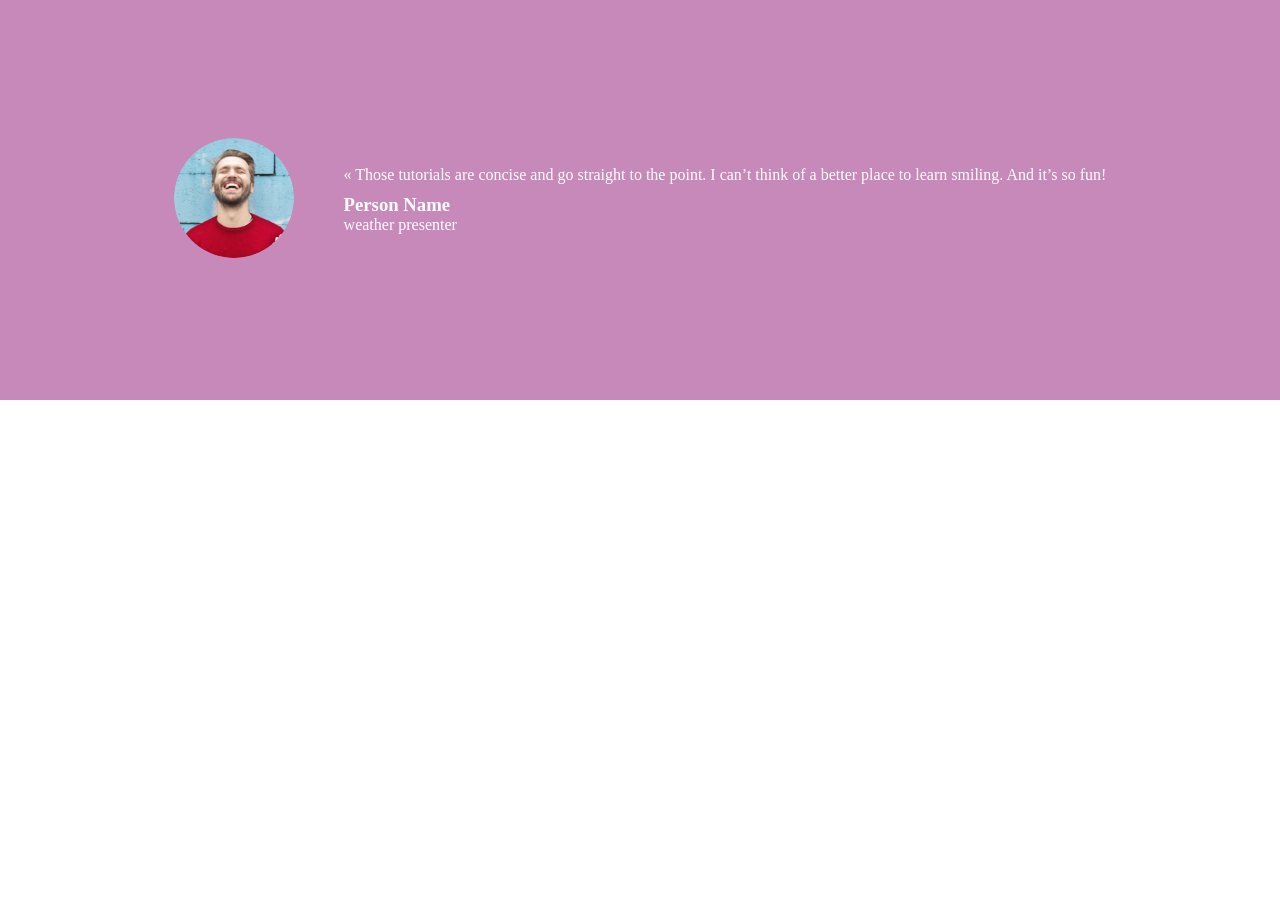
<file: MM/css_advanced/page (2)/index.html>
<!DOCTYPE html>
<html lang="en">

<head>
    <meta charset="UTF-8">
    <meta name="viewport" content="width=device-width, initial-scale=1.0">
    <!-- <script src="https://kit.fontawesome.com/4a2b055604.js" crossorigin="anonymous"></script> -->
    <link rel="stylesheet" href="styles.css">
    <title>Document</title>
</head>

<body>
    <main class="main-class">
        <section>
            <div>
                <img src="/public/5.png" alt="image">
            </div>
            <div>
                <blockquote>« Those tutorials are concise and go straight to the point. I can’t think of a better place
                    to learn smiling. And it’s so fun!</blockquote>
                <h3>Person Name</h3>
                <p>weather presenter</p>
            </div>
        </section>
    </main>
</body>

</html>
</file>
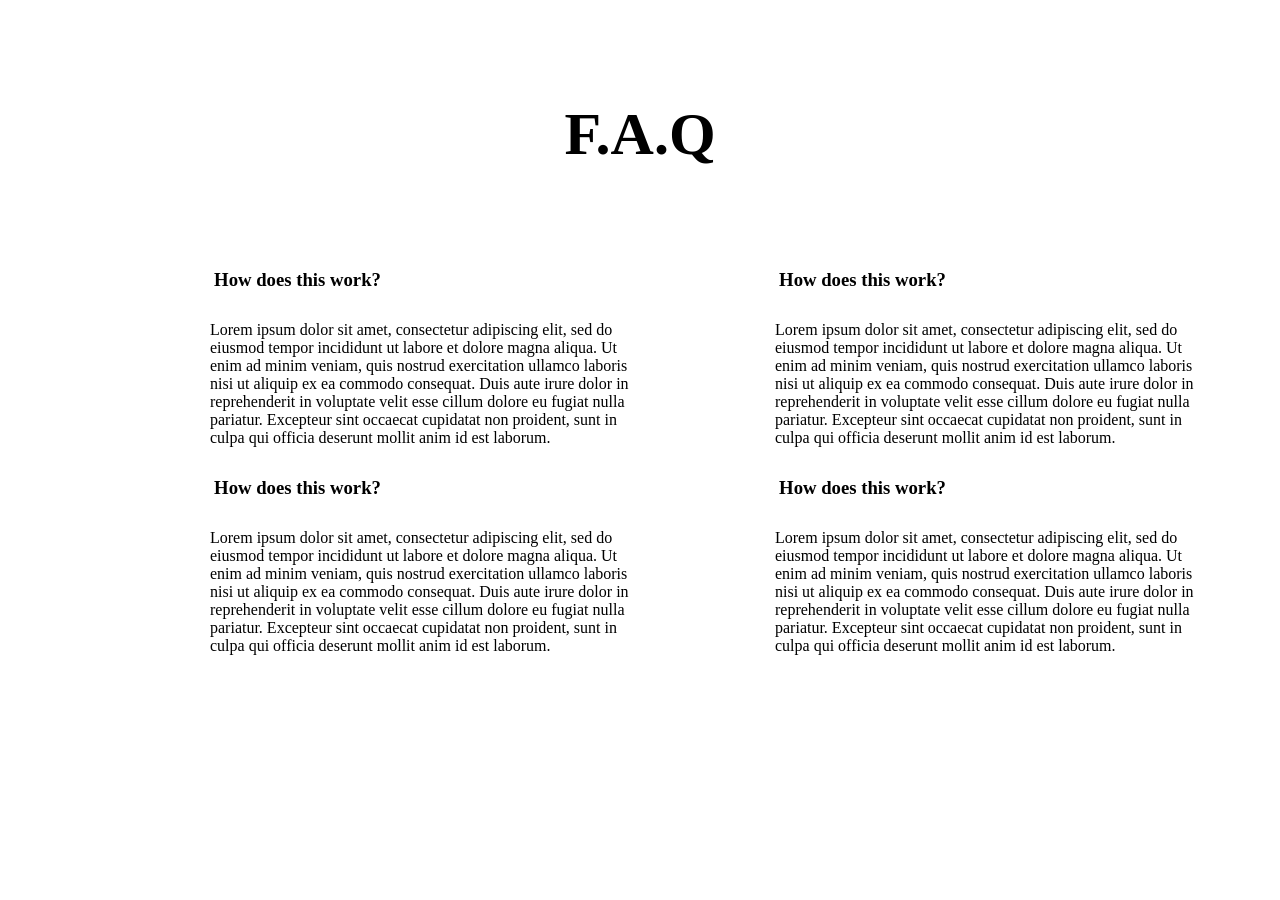
<file: MM/css_advanced/page (5)/index.html>
<!DOCTYPE html>
<html lang="en">

<head>
    <meta charset="UTF-8">
    <meta name="viewport" content="width=device-width, initial-scale=1.0">
    <!-- <script src="https://kit.fontawesome.com/4a2b055604.js" crossorigin="anonymous"></script> -->
    <link rel="stylesheet" href="styles.css">
    <title>Document</title>
</head>
<body>
    <main>
        <section>
            <h2>F.A.Q</h2>
            <div>
                <div>
                    <div>
                        <h3>How does this work?</h3>
                    </div>
                    <div>
                        Lorem ipsum dolor sit amet, consectetur adipiscing elit, sed do eiusmod tempor incididunt ut
                        labore et dolore magna aliqua. Ut enim ad minim veniam, quis nostrud exercitation ullamco
                        laboris nisi ut aliquip ex ea commodo consequat. Duis aute irure dolor in reprehenderit in
                        voluptate velit esse cillum dolore eu fugiat nulla pariatur. Excepteur sint occaecat cupidatat
                        non proident, sunt in culpa qui officia deserunt mollit anim id est laborum.
                    </div>

                    <div>
                        <h3>How does this work?</h3>
                    </div>
                    <div>
                        Lorem ipsum dolor sit amet, consectetur adipiscing elit, sed do eiusmod tempor incididunt ut
                        labore et dolore magna aliqua. Ut enim ad minim veniam, quis nostrud exercitation ullamco
                        laboris nisi ut aliquip ex ea commodo consequat. Duis aute irure dolor in reprehenderit in
                        voluptate velit esse cillum dolore eu fugiat nulla pariatur. Excepteur sint occaecat cupidatat
                        non proident, sunt in culpa qui officia deserunt mollit anim id est laborum.
                    </div>
                </div>
                <div>
                    <div>
                        <h3>How does this work?</h3>
                    </div>
                    <div>
                        Lorem ipsum dolor sit amet, consectetur adipiscing elit, sed do eiusmod tempor incididunt ut
                        labore et dolore magna aliqua. Ut enim ad minim veniam, quis nostrud exercitation ullamco
                        laboris nisi ut aliquip ex ea commodo consequat. Duis aute irure dolor in reprehenderit in
                        voluptate velit esse cillum dolore eu fugiat nulla pariatur. Excepteur sint occaecat cupidatat
                        non proident, sunt in culpa qui officia deserunt mollit anim id est laborum.
                    </div>
                    <div>
                        <h3>How does this work?</h3>
                    </div>
                    <div>
                        Lorem ipsum dolor sit amet, consectetur adipiscing elit, sed do eiusmod tempor incididunt ut
                        labore et dolore magna aliqua. Ut enim ad minim veniam, quis nostrud exercitation ullamco
                        laboris nisi ut aliquip ex ea commodo consequat. Duis aute irure dolor in reprehenderit in
                        voluptate velit esse cillum dolore eu fugiat nulla pariatur. Excepteur sint occaecat cupidatat
                        non proident, sunt in culpa qui officia deserunt mollit anim id est laborum.
                    </div>
                </div>
            </div>
        </section>
    </main>
</body>

</html>
</file>
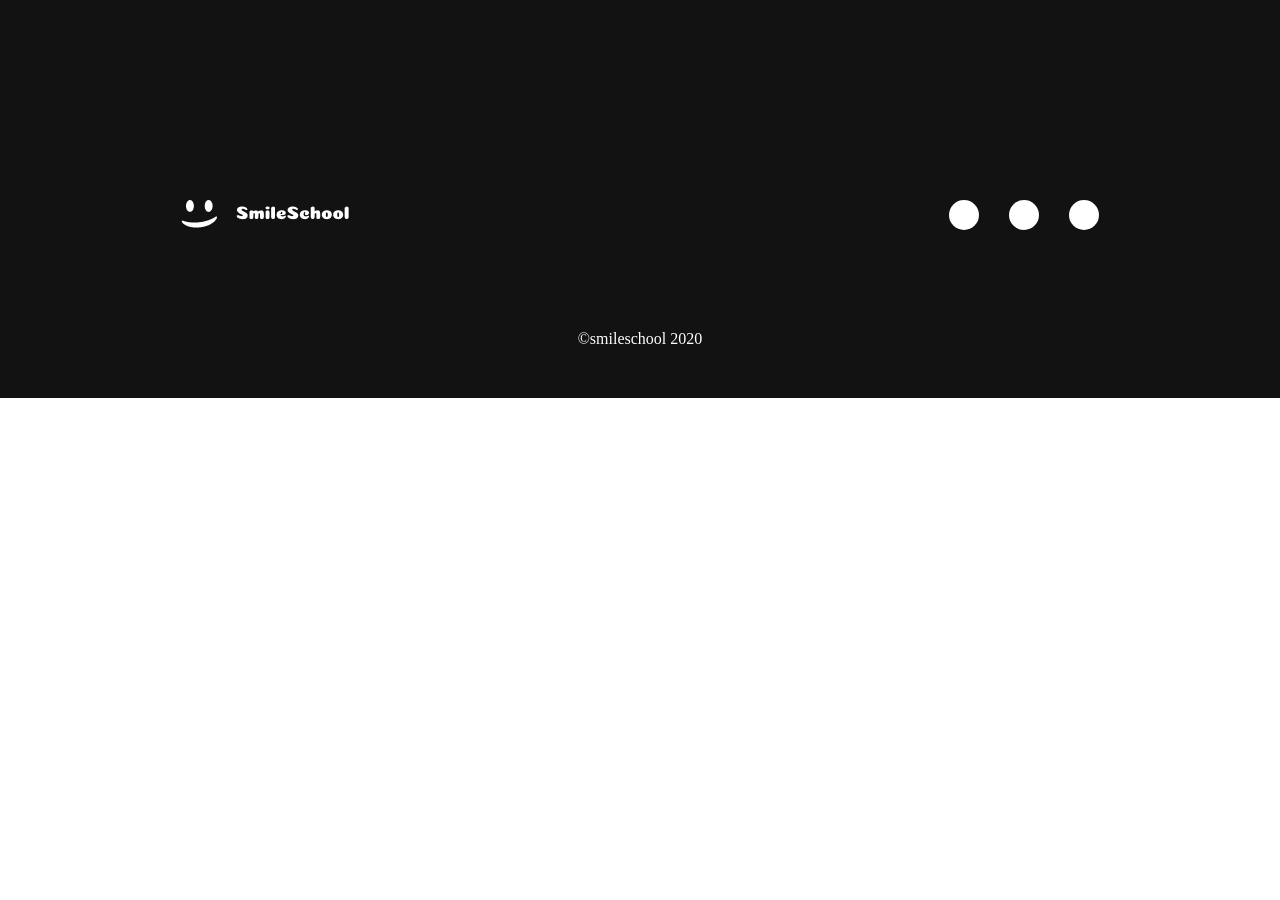
<file: MM/css_advanced/page (6)/index.html>
<!DOCTYPE html>
<html lang="en">

<head>
    <meta charset="UTF-8">
    <meta name="viewport" content="width=device-width, initial-scale=1.0">
    <!-- <script src="https://kit.fontawesome.com/4a2b055604.js" crossorigin="anonymous"></script> -->
    <link rel="stylesheet" href="styles.css">
    <title>Document</title>
</head>

<body>
    <footer>
        <section>
            <div>
                <img src="/public/logo.png" alt="logo">
                <div>
                    <i class="fa-brands fa-facebook"></i>
                    <i class="fa-brands fa-twitter"></i>
                    <i class="fa-brands fa-instagram"></i>
                </div>
            </div>
            <p>©smileschool 2020</p>
        </section>
    </footer>
</body>

</html>
</file>
<file: MM/css_advanced/page (2)/styles.css>
* {
    margin: 0;
    padding: 0;
    box-sizing: border-box;
};

main {
    width: 100%;
    height: 100%;
}

.main-class {
    display: flex;
    background: rgb(199, 137, 185);
    height: 400px;
    justify-content: center;
    align-items: center;
}

section {
    display: flex;
    justify-content: center;
    align-items: center;
    /* margin: 50px; */
    gap: 50px;
    color: white;
}
section div img {
    width: 120px;
    aspect-ratio: 1/1;
    border-radius: 50%;
}

section div:nth-child(2) h3 {
   margin-top: 10px;
}
</file>
<file: MM/css_advanced/page (5)/styles.css>
* {
    margin: 0;
    padding: 0;
    box-sizing: border-box;
}

section {
    align-items: center;
    justify-content: center;
    gap: 100px;
    text-align: left;
}

section h2 {
    display: flex;
    justify-content: center;
    align-items: center;
    padding: 100px;
    font-size: 60px;
}

section div {
    display: flex;
    max-width: 1200px;
    padding-left: 70px;
    justify-content: space-between;
    align-items: center;
    text-align: left;
}

section div div {
    justify-content: center;
    align-items: center;
    display: grid;
}

section div div div {
    margin-bottom: 30px;
}

section div div div h3 {
    margin-right: 250px;
}
</file>
<file: MM/css_advanced/page (6)/styles.css>
* {
    margin: 0;
    padding: 0;
    box-sizing: border-box;
}

footer {
    background: rgb(19, 18, 18);
}

footer section {
    padding: 200px 50px 50px;
}

footer section div {
    display: flex;
    justify-content: center;
    align-items: center;
    gap: 600px;
}

footer section div div {
    display: flex;
    justify-content: center;
    align-items: center;
    gap: 30px;
}

footer section div div i {
    width: 30px;
    aspect-ratio: 1/1;
    border-radius: 50%;
    background: #fff;
    color: rgb(19, 18, 18);
}

footer section p {
    display: flex;
    justify-content: center;
    align-content: center;
    color: #fff;
    margin-top: 100px;
}
</file>
